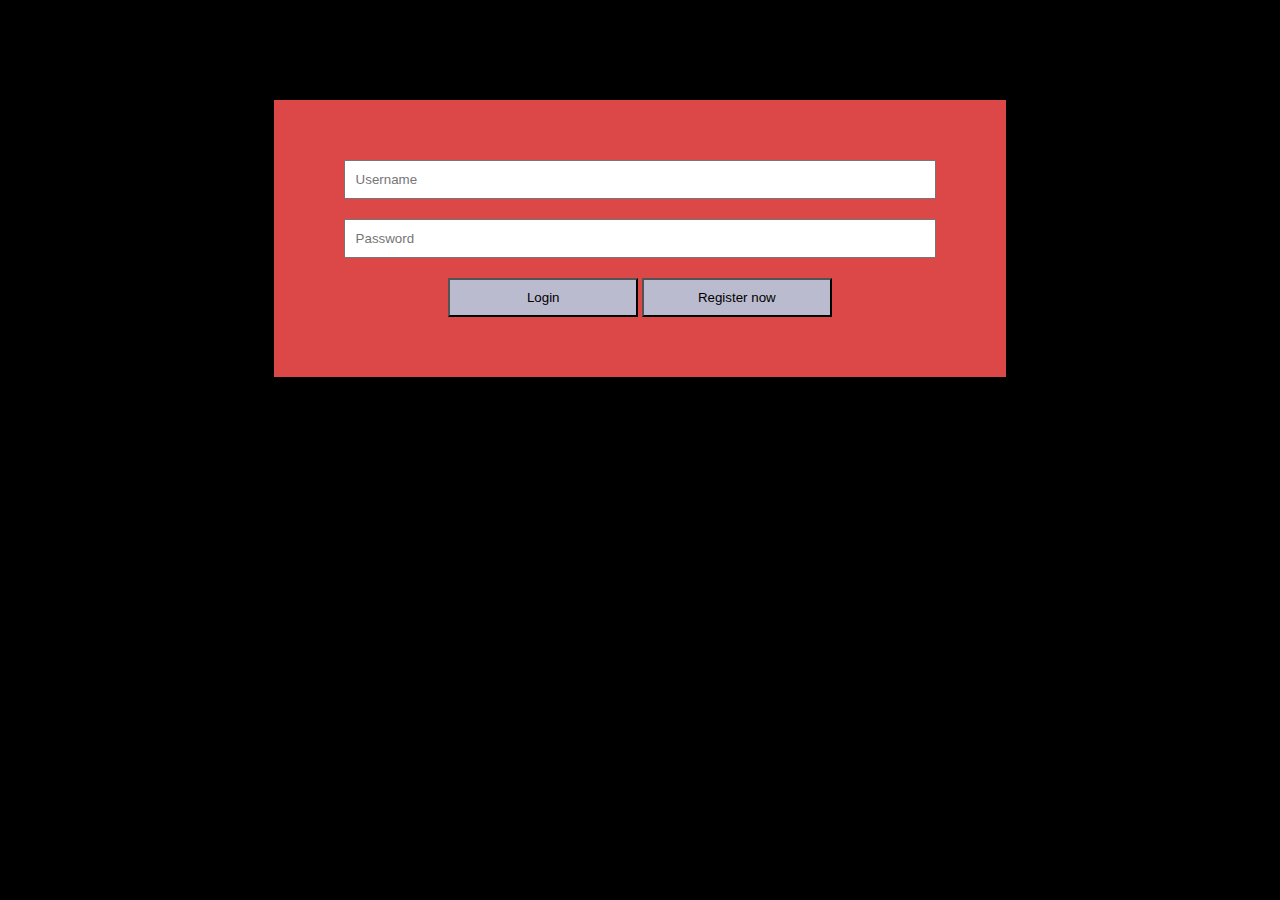
<file: index.html>
<!DOCTYPE html>
<html lang="en">
<head>
    <meta charset="UTF-8">
    <meta http-equiv="X-UA-Compatible" content="IE=edge">
    <meta name="viewport" content="width=device-width, initial-scale=1.0">
    <title>Product</title>
    <link rel="stylesheet" href="main.css">
</head>
<body class="bg-dark">
    <div class="container bg-light p-5 mt-5 text-center main">
        <form action=" ">
            <input type="text" id="uname" placeholder="Username" required>
            <input type="password" id="p1" placeholder="Password" required>
            <button type="button" onclick="login()" class="btn">Login</button>
           <button type="button" onclick="register()" class="btn">Register now</button>

        </form>
    </div>
</body>
<script src="./product.js"></script>
</html>
</file>
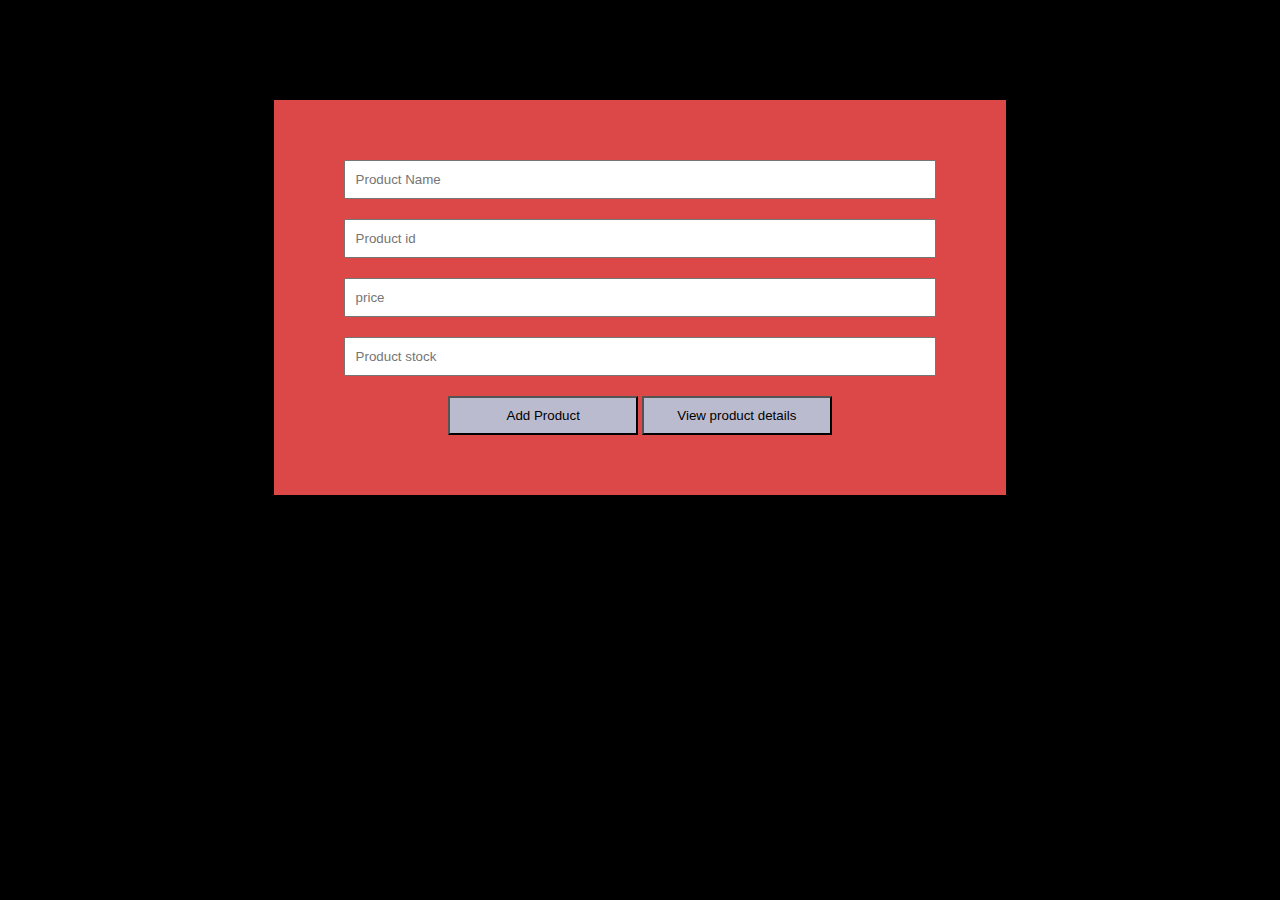
<file: home.html>
<!DOCTYPE html>
<html lang="en">
<head>
    <meta charset="UTF-8">
    <meta http-equiv="X-UA-Compatible" content="IE=edge">
    <meta name="viewport" content="width=device-width, initial-scale=1.0">
    <title>Product</title>
<link rel="stylesheet" href="main.css">
</head>
<body>
    <div class="container main">
        <form action="">
            <input type="text" id="pname" placeholder="Product Name">
            <input type="text" id="pid" placeholder="Product id">
            <input type="text" id="price" placeholder="price">
            <input type="text" id="stock" placeholder="Product stock">
            <button type="button" class="btn" onclick="addProduct()">Add Product</button>
            <button type="button" class="btn" onclick="viewProduct()">View product details</button>
        </form>
    </div>
</body>
<script src="./product.js"></script>
</html>
</file>
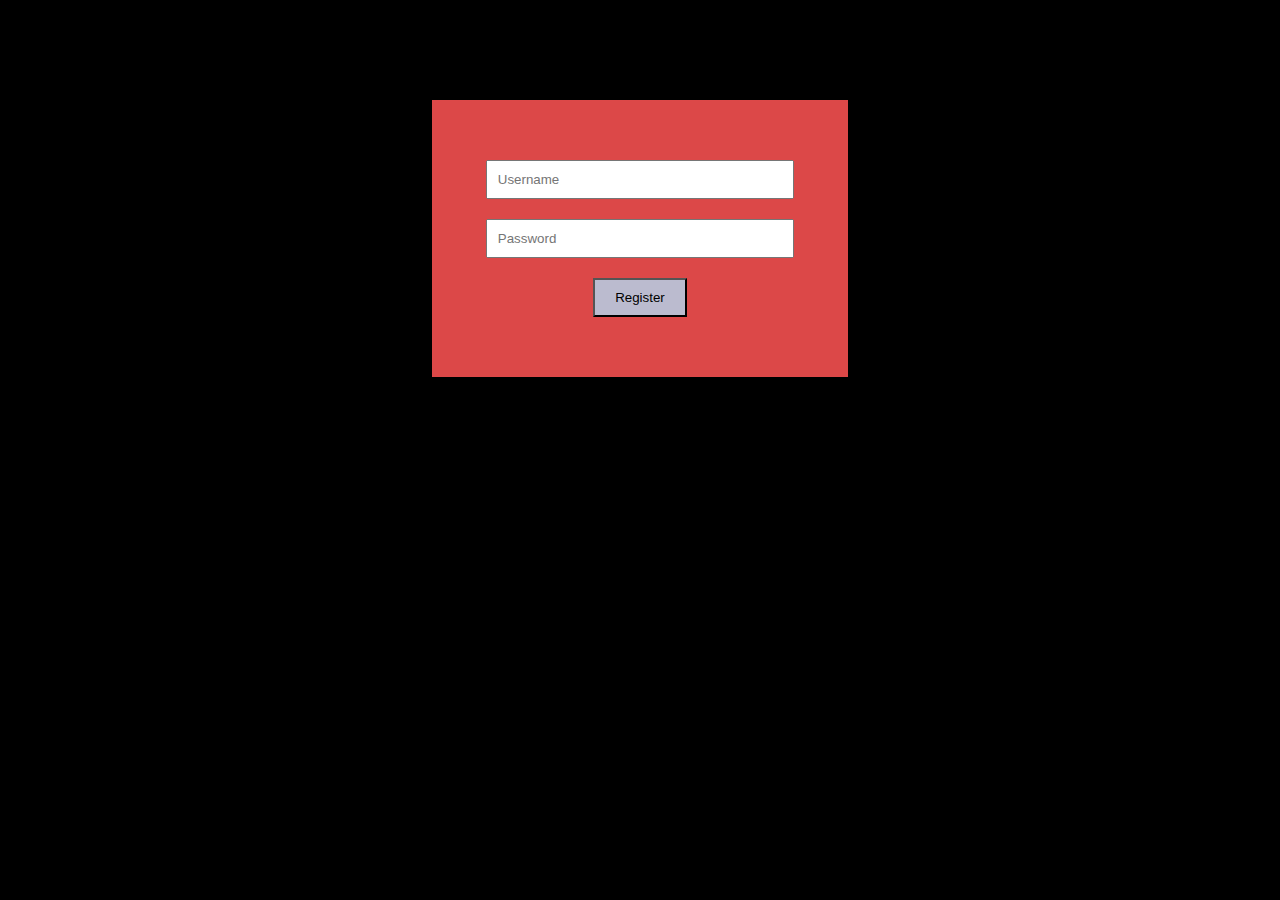
<file: register.html>
<!DOCTYPE html>
<html lang="en">

<head>
    <meta charset="UTF-8">
    <meta http-equiv="X-UA-Compatible" content="IE=edge">
    <meta name="viewport" content="width=device-width, initial-scale=1.0">
    <title>Document</title>
    <link rel="stylesheet" href="main.css">
</head>

<body class="bg-dark">
    <div class="container bg-light p-5 mt-5 text-center main" style="width:25%">
        <form action=" ">
            <input type="text" id="uname" placeholder="Username" required>
            <input type="password" id="p1" placeholder="Password" required>
            <button type="button" onclick="register()" class="btn">Register</button>
        </form>
    </div>
</body>
<script src="./product.js"></script>

</html>
</file>
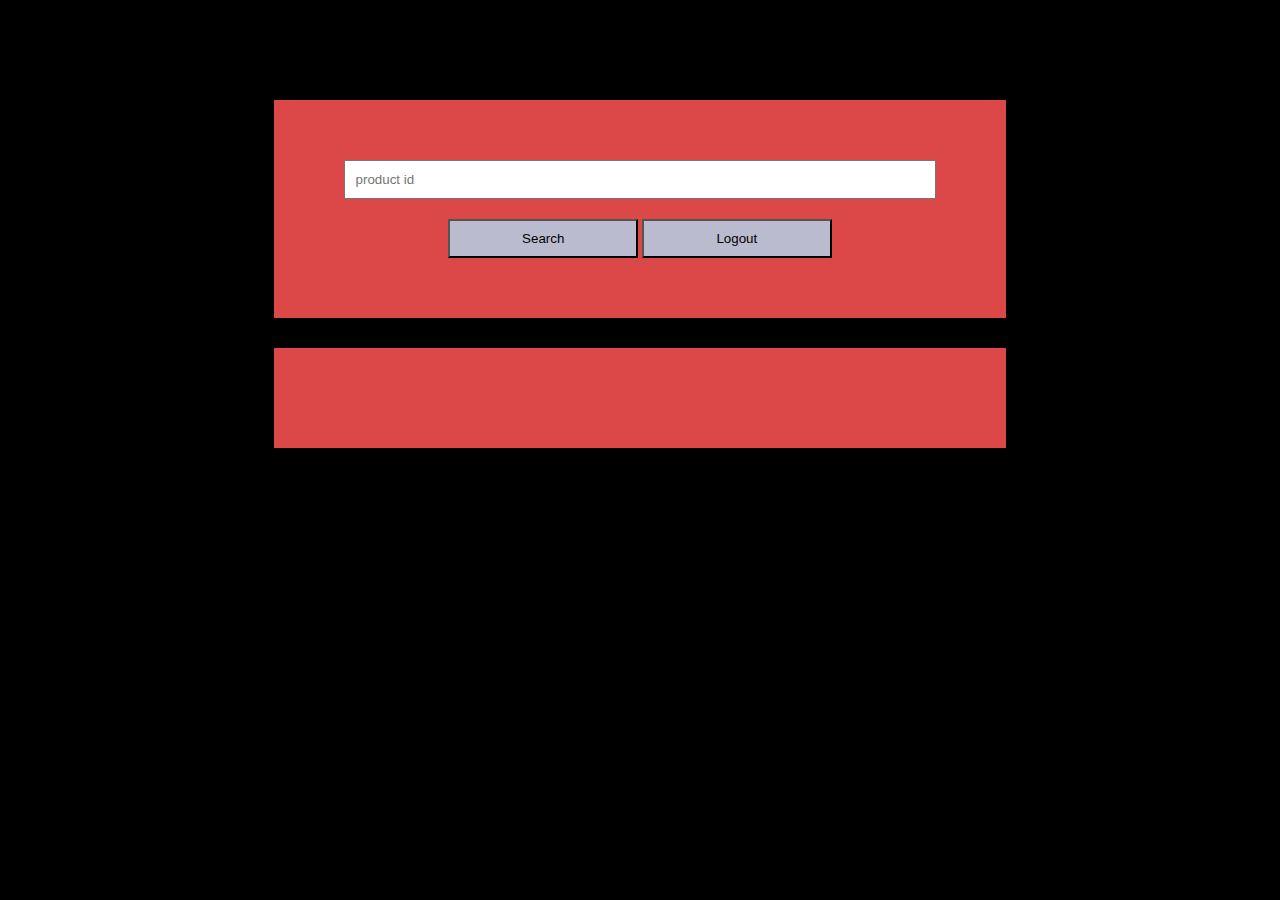
<file: viewProduct.html>
<!DOCTYPE html>
<html lang="en">

<head>
    <meta charset="UTF-8">
    <meta http-equiv="X-UA-Compatible" content="IE=edge">
    <meta name="viewport" content="width=device-width, initial-scale=1.0">
    <title>View Product</title>
    <link rel="stylesheet" href="main.css">
</head>

<body>
    <div class="container main">

        <input type="text" placeholder="product id" id="pid">
        <button type="button" class="btn" onclick="search()">Search</button>
        <button type="button" class="btn" onclick="logout()">Logout</button>
    </div>
    <div class="container sub" id="view">
    </div>
</body>
<script src="./product.js"></script>

</html>
</file>
<file: main.css>
.main {
    margin: 0 auto;
    width: 50%;
    background: rgb(220, 72, 72);
    text-align: center;
    padding: 50px;
    margin-top: 100px;
}
.sub{
    margin: 30px auto;
    width: 50%;
    background: rgb(220, 72, 72);
    text-align: center;
    padding:50px
   
}

.main input {
    padding: 20px;
    width: 90%;
    margin:10px auto;
    padding:10px
}
.main button{
    padding:10px;
    width:30%;
    margin:10px auto;
    background-color:rgb(187, 187, 207);

}

body {
    background: black;
}
@media screen and (max-width: 768px) {
    .container{
       width:80%;
    }
    input{
        width:60%
    }
    button{
        width:30%
    }
}
</file>
